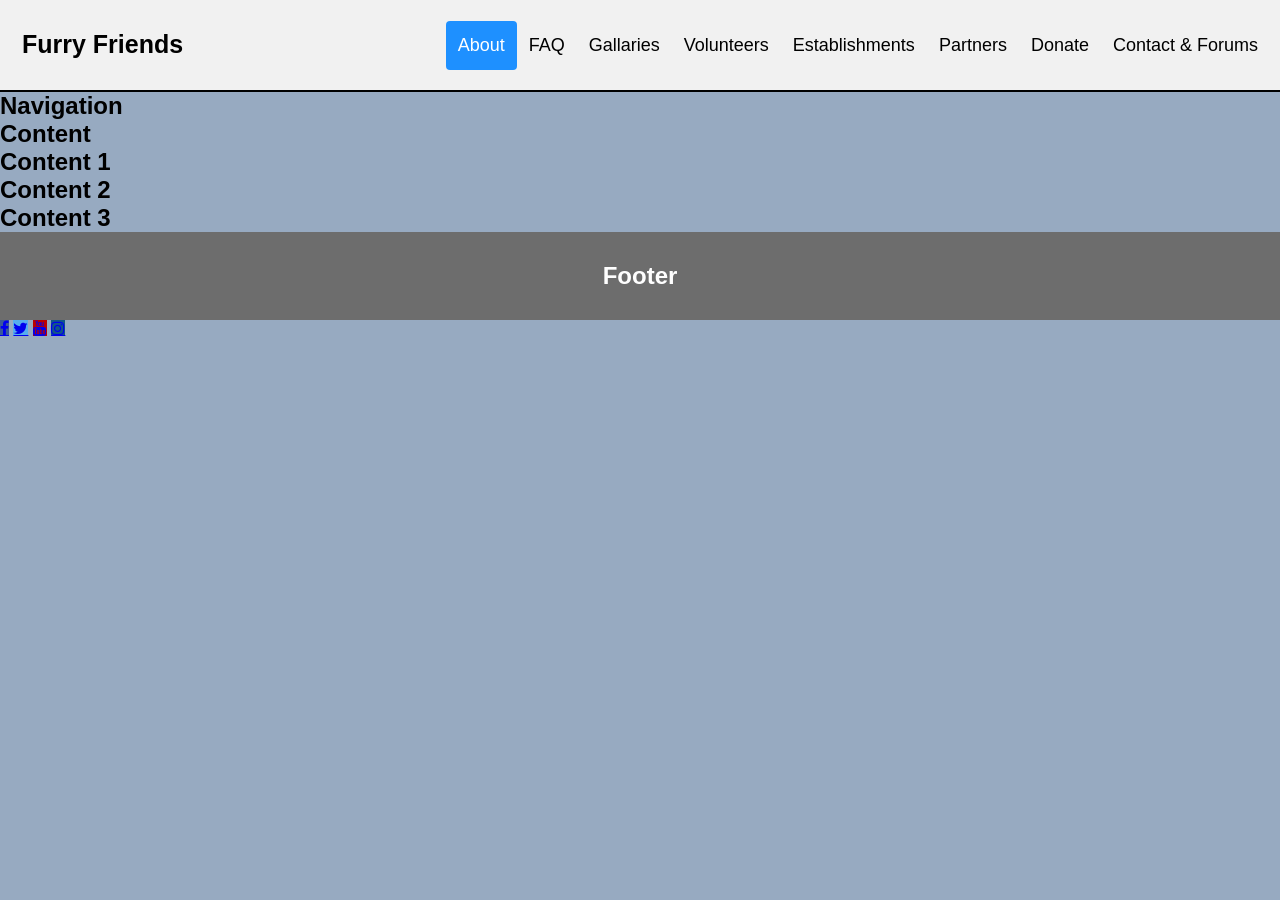
<file: About Us.html>
<!DOCTYPE html>
<html>
<head>
<link rel="stylesheet" href="style.css">
<link rel="stylesheet" href="https://cdnjs.cloudflare.com/ajax/libs/font-awesome/4.7.0/css/font-awesome.min.css">
</head>
<body>
  

  <html>
    <head>
    <meta name="viewport" content="width=device-width, initial-scale=1">
    <style>
    * {box-sizing: border-box;}
    
    body { 
      margin: 0;
      font-family: Arial, Helvetica, sans-serif;
    }
    
    .header {
      overflow: hidden;
      background-color: #f1f1f1;
      padding: 20px 10px;
    }
    
    .header a {
      float: left;
      color: black;
      text-align: center;
      padding: 12px;
      text-decoration: none;
      font-size: 18px; 
      line-height: 25px;
      border-radius: 4px;
    }
    
    .header a.logo {
      font-size: 25px;
      font-weight: bold;
    }
    
    .header a:hover {
      background-color: #ddd;
      color: black;
    }
    
    .header a.active {
      background-color: dodgerblue;
      color: white;
    }
    
    .header-right {
      float: right;
    }
    
    @media screen and (max-width: 500px) {
      .header a {
        float: none;
        display: block;
        text-align: left;
      }
      
      .header-right {
        float: none;
      }
    }
    </style>
    </head>
    <body>
    
      <div class="header">
      <a href="#default" class="logo">Furry Friends</a>
      <div class="header-right">
        <body>
          
<a class="active" href="#home">About</a>
<a href="#FAQ">FAQ</a>
<a href="#gallaries">Gallaries</a>
<a href="#Volunteers">Volunteers</a>
<a href="#Establishments"> Establishments</a>
<a href="#Partners">Partners</a>
<a href="#Donate">Donate</a>
<a href="#Contact & Forums">Contact & Forums</a>
      
      </div>
    </div>

    </body>
    </html>

    
    
<div class="navigation">
  <h2>Navigation</h2>
</div>

<div class="content">
  <h2>Content</h2>
    <div class="sub1">
      <h2>Content 1</h2>
    </div>

  <div class="sub2">
  <h2>Content 2</h2>
</div>


    <div class="sub3">
      <h2>Content 3</h2>
    </div>
  </div>

<div class="footer">
  <h2>Footer</h2>
</div>

<a href="#" class="fa fa-facebook"></a>
<a href="#" class="fa fa-twitter"></a>
<a href="#" class="fa fa-youtube"></a>
<a href="#" class="fa fa-instagram"></a>
</file>
<file: style.css>
* {
  margin: 0;
  padding: 0;
  box-sizing: border-box;
}

body {
  font-family: Arial, sans-serif;
  background: #97aac1;
}

.header {
  display: flex;
  justify-content: space-between;
  align-items: center;
  padding: 15px 30px;
  background: #eeeeee;
  border-bottom: 2px solid black;
  flex-wrap: wrap;
}

.logo-section {
  display: flex;
  align-items: center;
  gap: 10px;
}

.logo {
  height: 50px;
}

.nav-menu {
  display: flex;
  gap: 20px;
}

.dropdown {
  position: relative;
}

.dropbtn {
  background-color: #97aac1;
  color: white;
  padding: 12px 18px;
  border: none;
  cursor: pointer;
}

.dropdown-content {
  display: none;
  position: absolute;
  background: white;
  min-width: 160px;
  box-shadow: 0 8px 16px rgba(0,0,0,0.2);
  z-index: 1;
}

.dropdown-content a {
  display: block;
  padding: 10px;
  text-decoration: none;
  color: black;
}

.dropdown-content a:hover {
  background: #ddd;
}

.dropdown:hover .dropdown-content {
  display: block;
}

.section {
  display: flex;
  flex-wrap: wrap;
  gap: 20px;
  padding: 20px;
  margin: 10px;
  border: 2px solid black;
  background: rgba(145, 164, 196, 0.4);
}

.section.alt {
  background: rgba(253, 237, 214, 0.5);
}

.text-box {
  flex: 1 1 300px;
  background: white;
  padding: 20px;
  border-radius: 5px;
  line-height: 1.6;
  font-size: 28px;
}

.image-box {
  flex: 1 1 300px;
  background: #f5f5f5;
  padding: 20px;
  border: 2px solid black;
}

.image-box img,
.image-box video {
  width: 100%;
  height: auto;
  display: block;
}

.gallery {
  display: grid;
  grid-template-columns: repeat(auto-fit, minmax(150px, 1fr));
  gap: 20px;
  width: 100%;
}

.dog {
  text-align: center;
}

.dog img {
  width: 100%;
  height: auto;
}

.dog p {
  margin-top: 8px;
  font-weight: bold;
}

.form {
  display: flex;
  flex-direction: column;
  gap: 12px;
  width: 100%;
}

.form label {
  font-weight: bold;
}

.form input,
.form textarea {
  width: 100%;
  padding: 10px;
  border-radius: 5px;
  border: 1px solid #ccc;
  font-family: inherit;
}

.form textarea {
  resize: none;
  min-height: 120px;
}

.form input[type="checkbox"] {
  width: auto;
}

.form input[type="submit"] {
  background: #97aac1;
  color: white;
  border: none;
  cursor: pointer;
  padding: 10px;
}

.form input[type="submit"]:hover {
  background: #7f93aa;
}

.footer {
  background: #6d6d6d;
  color: white;
  text-align: center;
  padding: 30px;
}

.socials {
  margin-top: 10px;
}

.socials .fa {
  padding: 15px;
  font-size: 20px;
  margin: 5px;
  border-radius: 50%;
  color: white;
}

.fa-facebook { background: #3B5998; }
.fa-twitter { background: #55ACEE; }
.fa-youtube { background: #bb0000; }
.fa-instagram { background: #125688; }

.main {
  display: flex;
  flex-direction: column;
  align-items: center;
  padding: 20px;
}

.main h1 {
  font-size: 2.5rem;
  margin-bottom: 20px;
  text-align: center;
}

.booking-container {
  width: 100%;
  max-width: 800px;
  display: flex;
  flex-direction: column;
  gap: 20px;
}

.booking-info {
  background: white;
  padding: 20px;
  border-radius: 5px;
  line-height: 1.6;
  text-align: center;
}

.form1 {
  background: #f5f5f5;
  padding: 20px;
  border: 2px solid black;
  border-radius: 5px;
  line-height: 1.6;
}

@media (max-width: 768px) {
  .main h1 {
    font-size: 2rem;
  }
}
</file>
